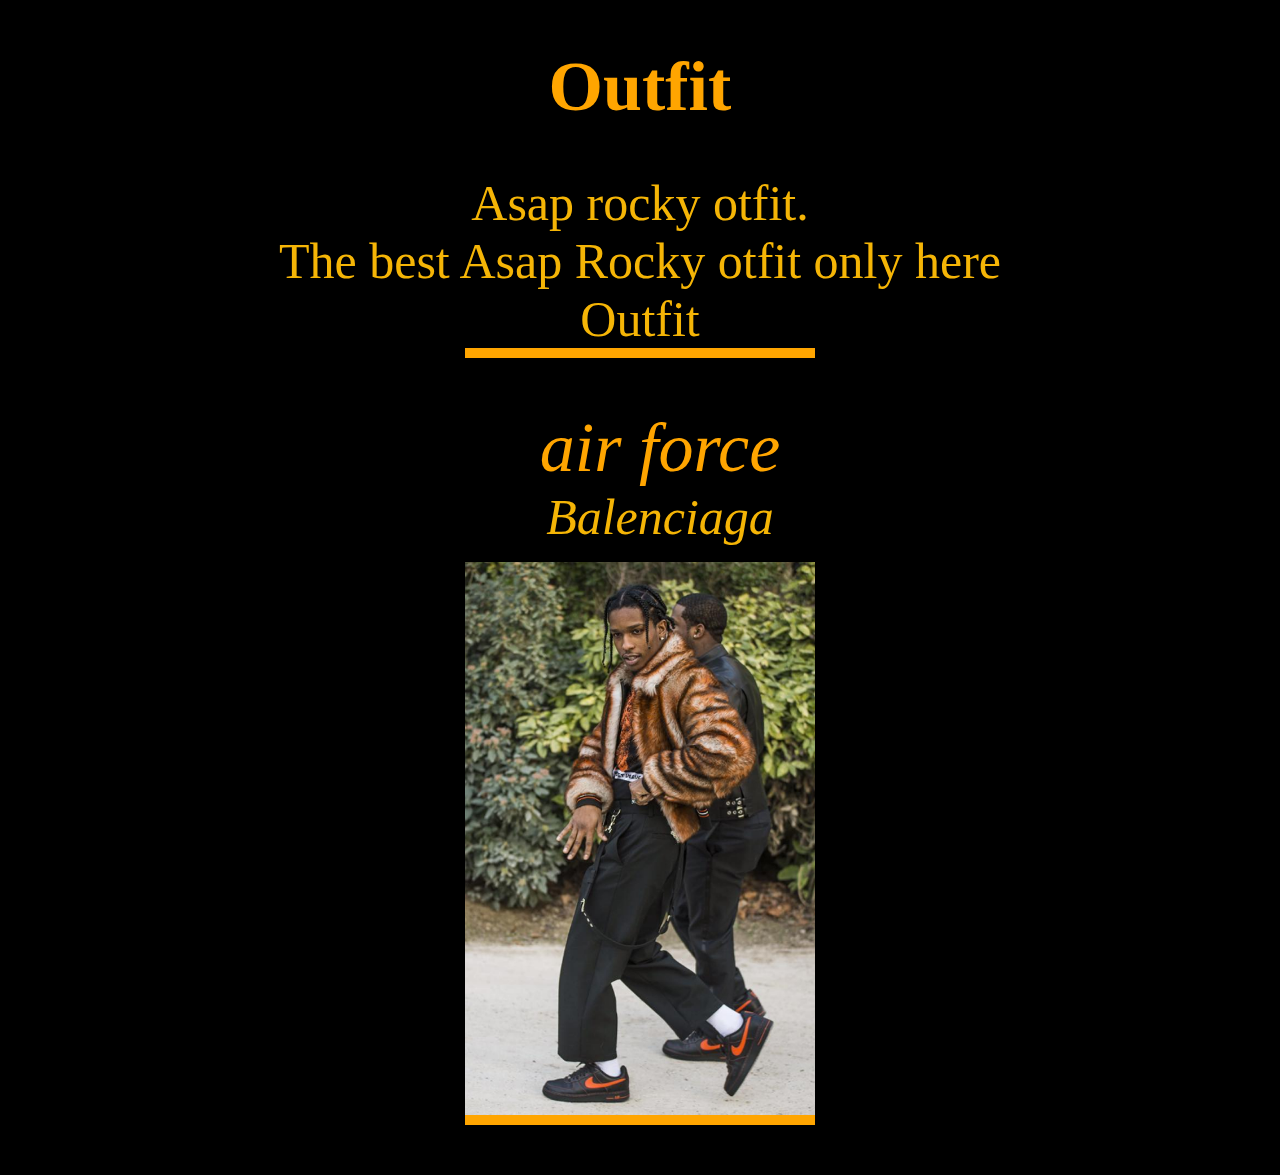
<file: test/module_1/index.html>
<!DOCTYPE html>
<html lang="en">
  <head>
    <meta charset="UTF-8" />
    <meta name="viewport" content="width=device-width, initial-scale=1.0" />
    <title>Асап Роки</title>
    <link rel="stylesheet" href="style.css" />
  </head>
  <body>
    <h1 align="center" class="text1">Outfit</h1>
    <p align="center" class="text">Asap rocky otfit.</p>
    <p class="text">The best Asap Rocky otfit only here</p>
    <a
      href="https://nl.pinterest.com/xWeirdAxxentx/aap-rocky-fits/"
      target="_blank"
      class="photo text"
    >
      Outfit</a
    >

    <div class="content">
      <ul>
        <li class="text">
          <i>
            <a
              class="text1"
              href="https://www.nike.com/it/u/custom-nike-air-force-1-unlocked-by-you-10000929/6512612281"
              target="_blank"
              >air force
            </a>
          </i>
        </li>
        <li class="text">
          <i>
            <a
              class="text"
              href="https://www.farfetch.com/ua/shopping/women/balenciaga-le-bombardier-item-12520271.aspx?size=20&storeid=10952&gclid=CjwKCAjw2Jb7BRBHEiwAXTR4je7-f4EWSZYz_pJ9tK_EbA4De6TzNalS3LNlcBhdMeZ-aHhUynEDJhoC47oQAvD_BwE"
              target="_blank"
            >
              Balenciaga
            </a>
          </i>
        </li>
      </ul>
      <img class="photo" src="./img/ROCKYH.png" alt="asap" />
    </div>
  </body>
</html>
</file>
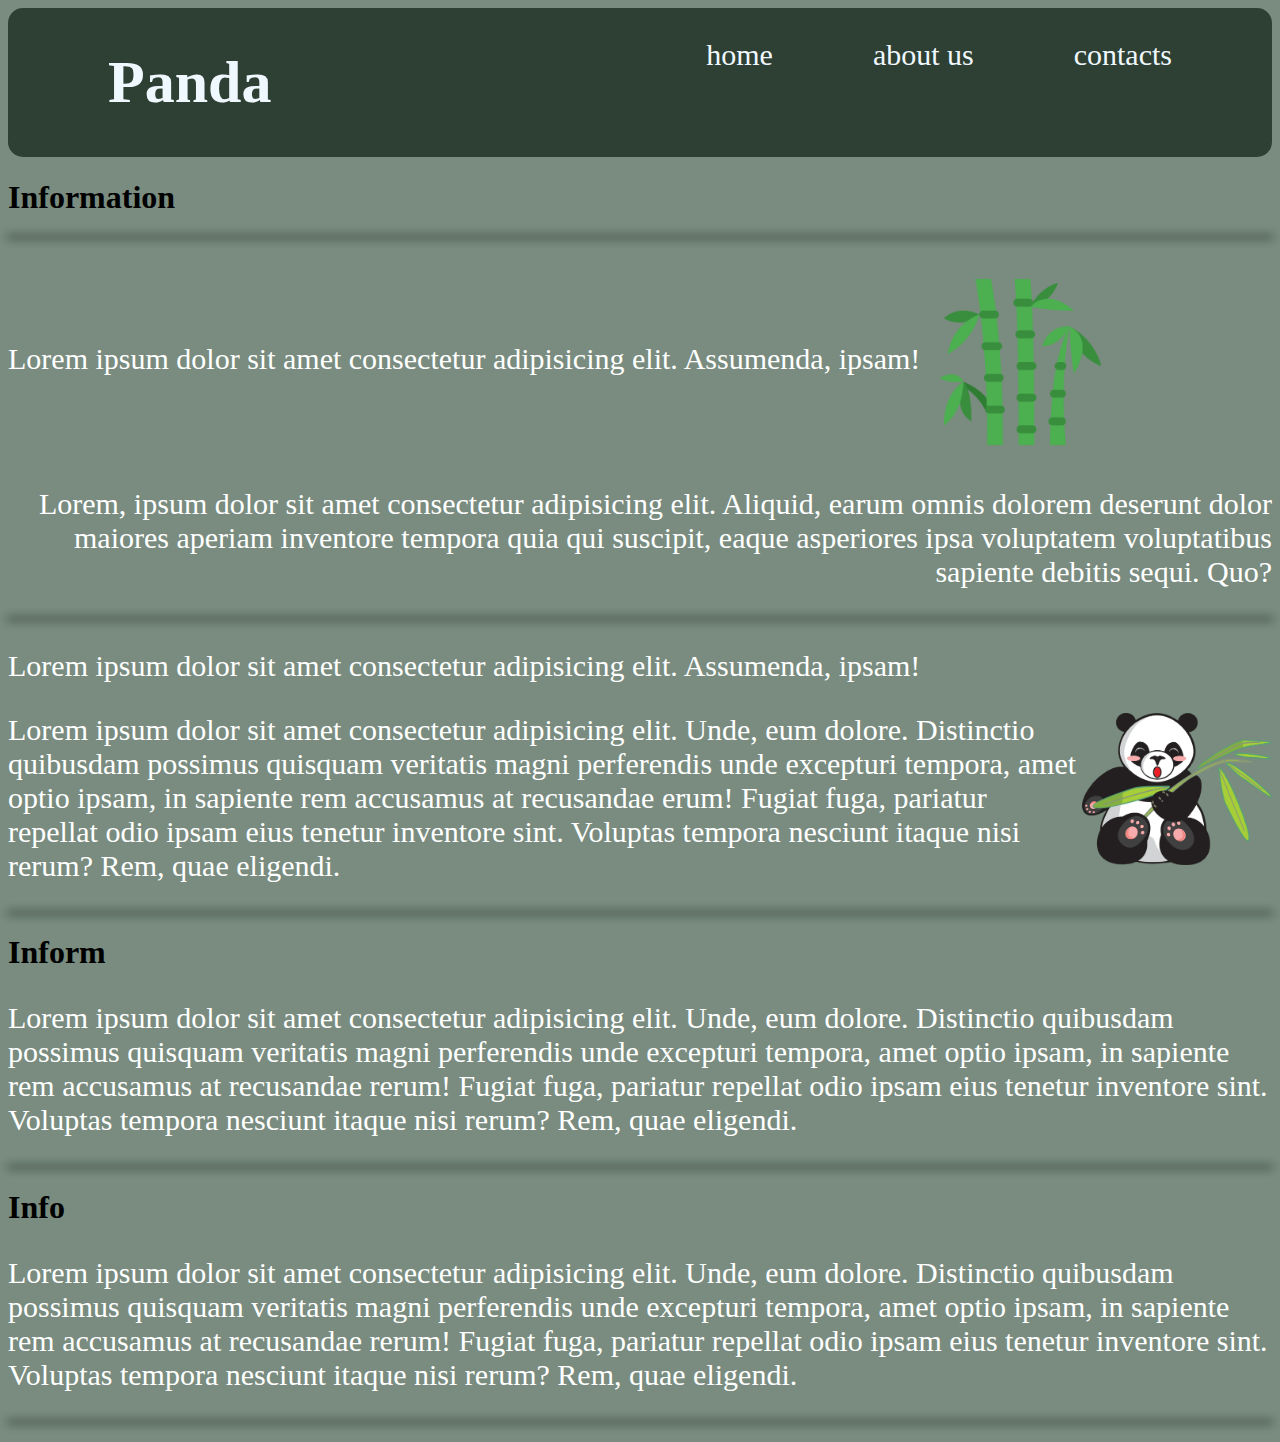
<file: test/module_2/index.html>
<!DOCTYPE html>
<html lang="en">
  <head>
    <meta charset="UTF-8" />
    <meta name="viewport" content="width=device-width, initial-scale=1.0" />
    <link rel="stylesheet" href="style.css" />
    <title>Start</title>
  </head>
  <body>
    <header>
      <nav class="nav">
        <div class="logo-box">
          <h1 class="logo">Panda</h1>
        </div>
        <ul class="item-box">
          <li class="menu-item">home</li>
          <li class="menu-item">about us </li>
          <li class="menu-item"><a class="menu-item-link" target="_blank" href="https://www.instagram.com/jalovega_viktor/">contacts</a></li>
        </ul>
      </nav>
    </header>
    <main>
      <h1>Information</h1>
      <hr class="hr-washed">
      <p class="text-lorem">
        Lorem ipsum dolor sit amet consectetur adipisicing elit. Assumenda,
        ipsam!
        <img
          align="center"
          class="photo-bamb"
          src="img/bamboo.png"
          href="bamb"
        />
      </p>

      <p align="right" class="text-lorem">
        Lorem, ipsum dolor sit amet consectetur adipisicing elit. Aliquid, earum
        omnis dolorem deserunt dolor maiores aperiam inventore tempora quia qui
        suscipit, eaque asperiores ipsa voluptatem voluptatibus sapiente debitis
        sequi. Quo?
        <hr class="hr-washed" >
      </p>
      <p class="text-lorem">
        Lorem ipsum dolor sit amet consectetur adipisicing elit. Assumenda,
        ipsam!
      </p>
      <img class="photo-panda" src="img/panda.png"panda" />
      <p class="text-lorem">
        Lorem ipsum dolor sit amet consectetur adipisicing elit. Unde, eum
        dolore. Distinctio quibusdam possimus quisquam veritatis magni
        perferendis unde excepturi tempora, amet optio ipsam, in sapiente rem
        accusamus at recusandae erum! Fugiat fuga, pariatur repellat odio ipsam
        eius tenetur inventore sint. Voluptas tempora nesciunt itaque nisi
        rerum? Rem, quae eligendi.
      </p>
    </main>
    <hr class="hr-washed" />
    <main>
      <h1>Inform</h1>
      <p class="text-lorem">
        Lorem ipsum dolor sit amet consectetur adipisicing elit. Unde, eum
        dolore. Distinctio quibusdam possimus quisquam veritatis magni
        perferendis unde excepturi tempora, amet optio ipsam, in sapiente rem
        accusamus at recusandae rerum! Fugiat fuga, pariatur repellat odio ipsam
        eius tenetur inventore sint. Voluptas tempora nesciunt itaque nisi
        rerum? Rem, quae eligendi.      
      </p>
    </main>
    <hr class="hr-washed" />
    <main>
      <h1>Info</h1>
      <p class="text-lorem">
        Lorem ipsum dolor sit amet consectetur adipisicing elit. Unde, eum
        dolore. Distinctio quibusdam possimus quisquam veritatis magni
        perferendis unde excepturi tempora, amet optio ipsam, in sapiente rem
        accusamus at recusandae rerum! Fugiat fuga, pariatur repellat odio ipsam
        eius tenetur inventore sint. Voluptas tempora nesciunt itaque nisi
        rerum? Rem, quae eligendi.
      </p>
    </main>
    <hr class="hr-washed" />
  </body>
</html>
</file>
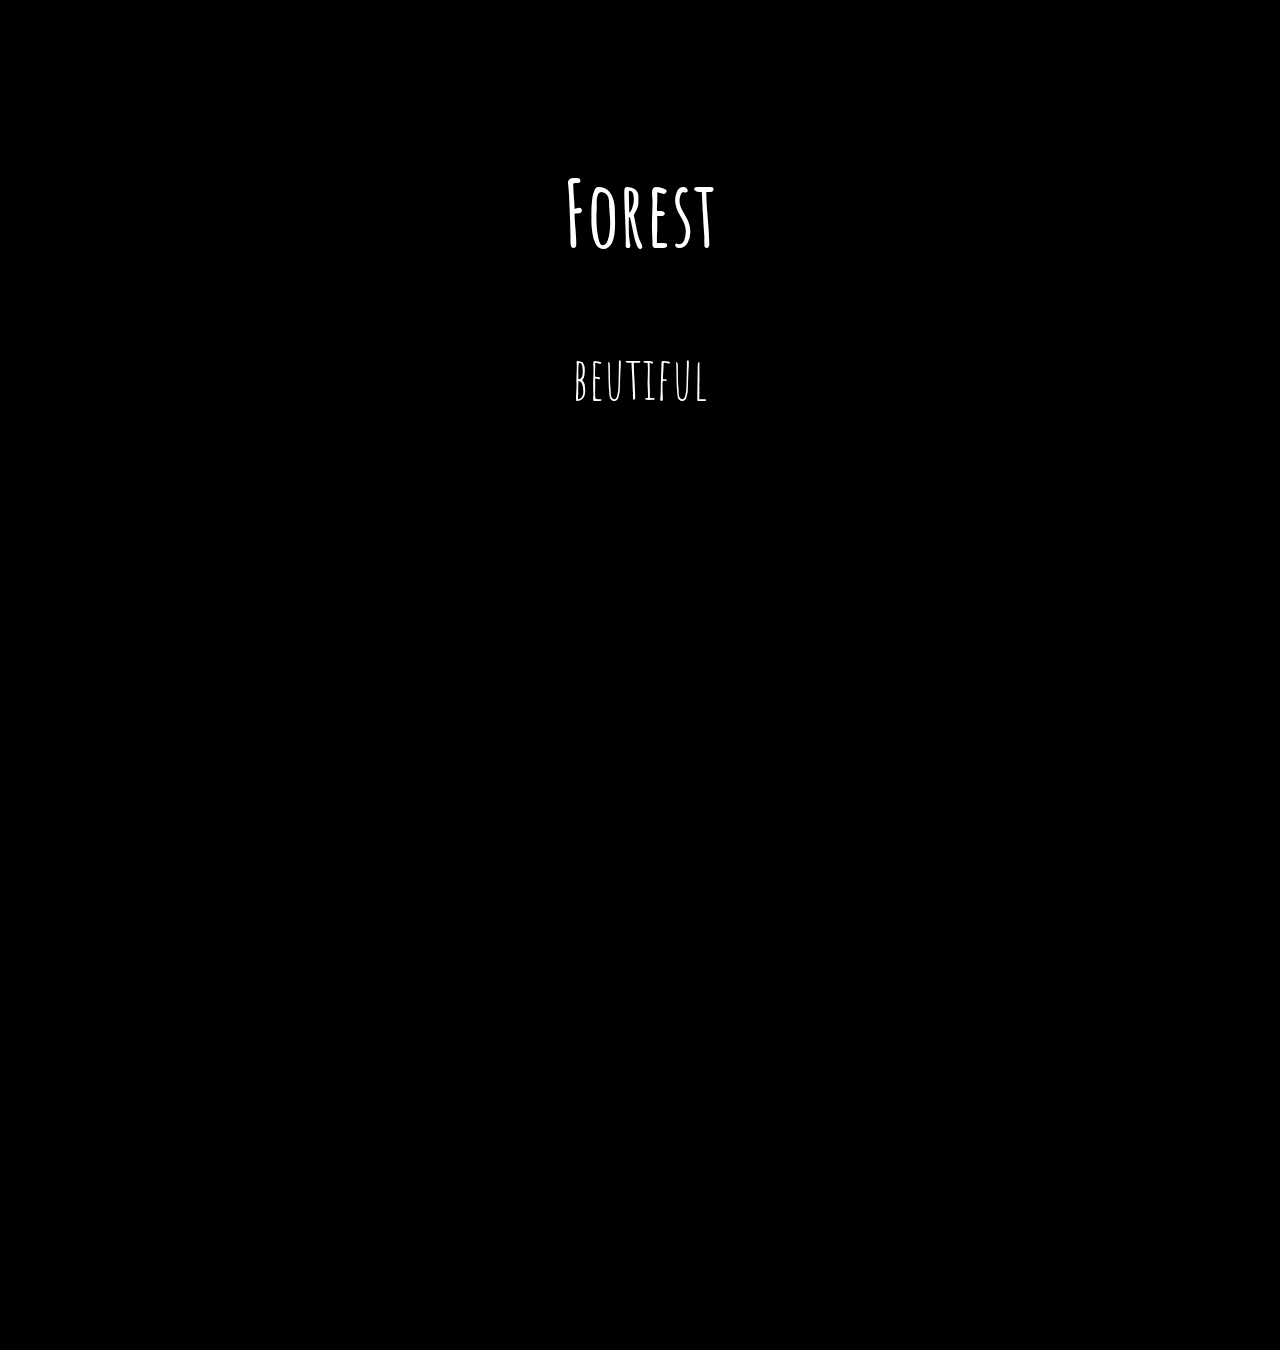
<file: test/module_3/index.html>
<!DOCTYPE html>
<html lang="en">
  <head>
    <meta charset="UTF-8" />
    <meta name="viewport" content="width=device-width, initial-scale=1.0" />
    <link rel="stylesheet" href="style.css" />
    <title>Paralaks</title>
  </head>
  <body>
    <header>
      <h1>Forest</h1>
      <small>beutiful</small>
    </header>
  </body>
</html>
</file>
<file: test/module_1/style.css>
body {
  background: black;
}
a {
  text-decoration: none;
}
.photo {
  border-bottom: 10px solid orange;
  width: 350px;
  left: 0;
  right: 0 auto;
  margin: 0 auto;
}
.text {
  font-size: 50px;
  color: rgb(245, 181, 6);
  margin: 0 auto;
  display: flex;
  justify-content: center;
}
.text1 {
  color: orange;
  font-size: 70px;
}

.text-title {
  color: red;
}
img {
  display: block;
  max-width: 100%;
  height: auto;
}
.content {
  margin: 50px;
  border: top 5px orange;
}

.otfit {
  border-bottom: 1px solid orange;
}
</file>
<file: test/module_2/style.css>
body {
  background-color: #798c7f;
}
.nav {
  background-color: #2e4034;
  display: flex;
  padding: 0 100px;
  justify-content: space-between;
  border-radius: 15px;
  color: aliceblue;
  font-size: 30px;
}
.item-box {
  list-style: none;
  display: flex;
  justify-content: space-around;
}
.menu-item {
  margin-right: 100px;
}
.menu-item:last-child {
  margin: 0px;
}
.hr-washed {
  margin:20px 0;s
  padding:0;
  height:0;
  border:none;
  box-shadow: 0 0 10px 1px black;
}
.img {
  display: block;
  max-width: 100%;
  height: auto;
}
.text-lorem {
  color: white;
  font-size: 30px;
}
.photo-bamb {
  max-width: 15%;
  height: auto;
}
.photo-panda {
  display: block;
  max-width: 15%;
  height: auto;
  float: right;
}
.menu-item-link {
  text-decoration: none;
  color: aliceblue;
}
.menu-item-link:hover {
  color: gray;
}
</file>
<file: test/module_3/style.css>
@import url("https://fonts.googleapis.com/css?family=Amatic+SC");
html {
  height: 100%;
  overflow: hidden;
}
body {
  margin: 0;
  padding: 0;
  perspective: 1px;
  transform-style: preserve-3d;
  overflow-y: scroll;
  overflow-x: hidden;
  font-family: "Amatic SC", cursive;
  font-size: 70px;
  color: #fff;
  background-color: black;
}
header {
  box-sizing: border-box;
  min-height: 100vh;
  text-align: center;
  padding-top: 20%;
  transform-style: inherit;
  width: 100vw;
}
header::before {
  content: "";
  display: block;
  position: absolute;
  left: 0;
  right: 0;
  bottom: 0;
  top: 0;
  z-index: -1;
  transform-origin: center;
  min-height: 100vh;
  background-image: url(https://www.worldforestry.org/wp-content/uploads/2020/02/dan-otis-OYFHT4X5isg-unsplash-scaled.jpg);
  background-repeat: no-repeat;
  background-size: cover;
  transition: 1s;
  transform: translateZ(-1px) scale(2);
}
header h1 {
  margin-top: -100px;
  font-size: 90px;
}
</file>
